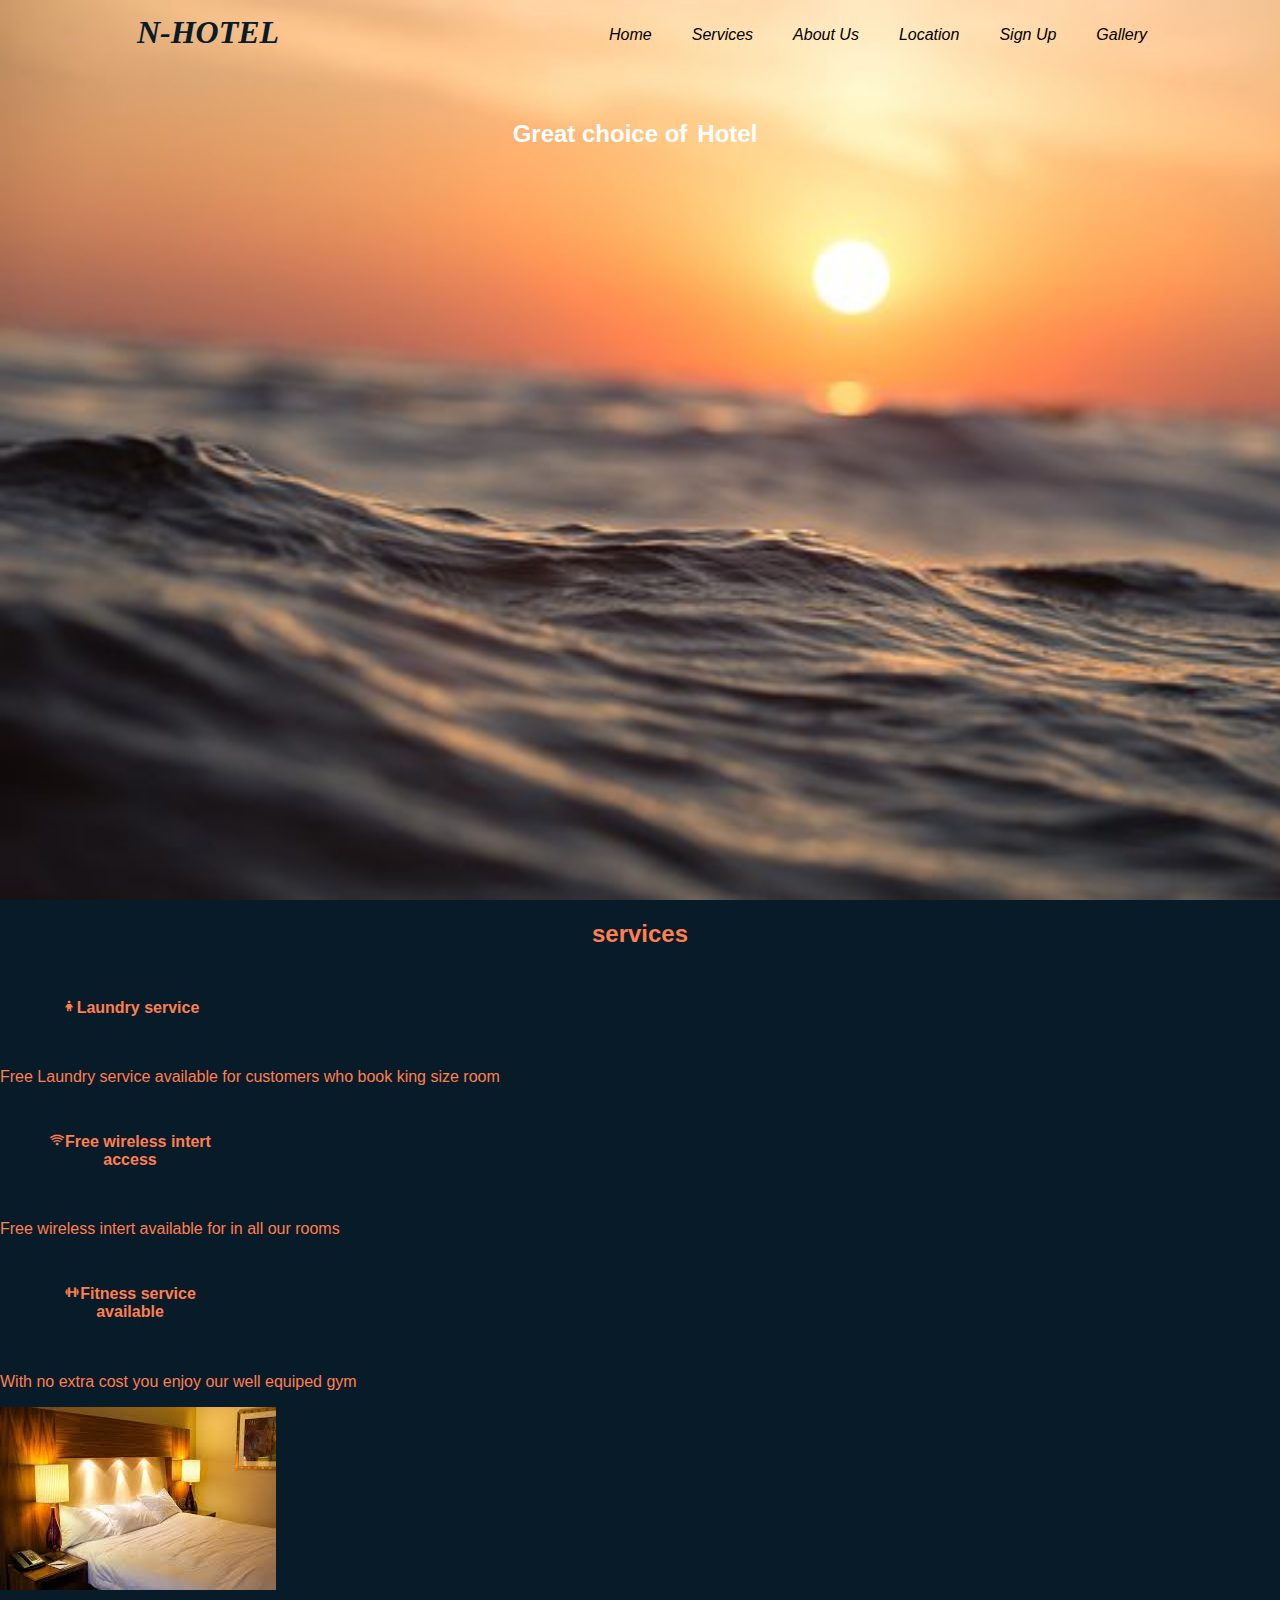
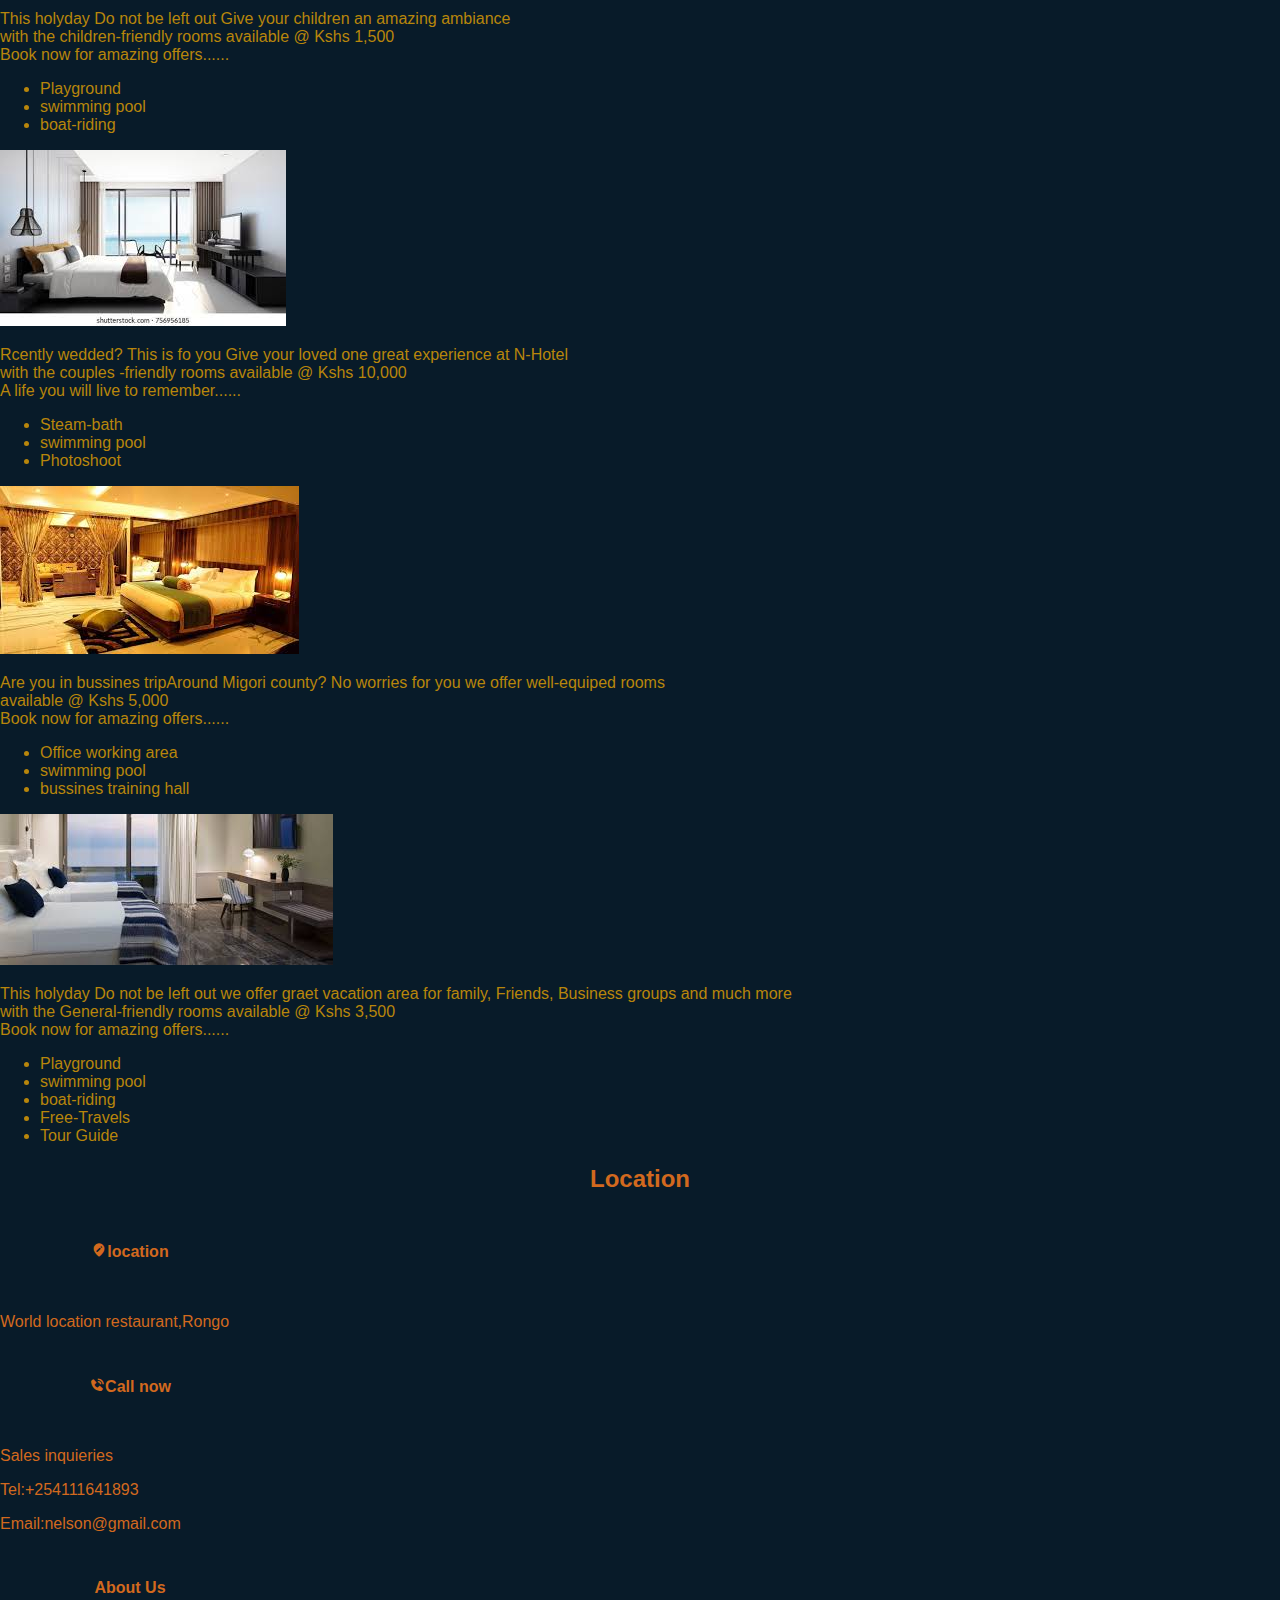
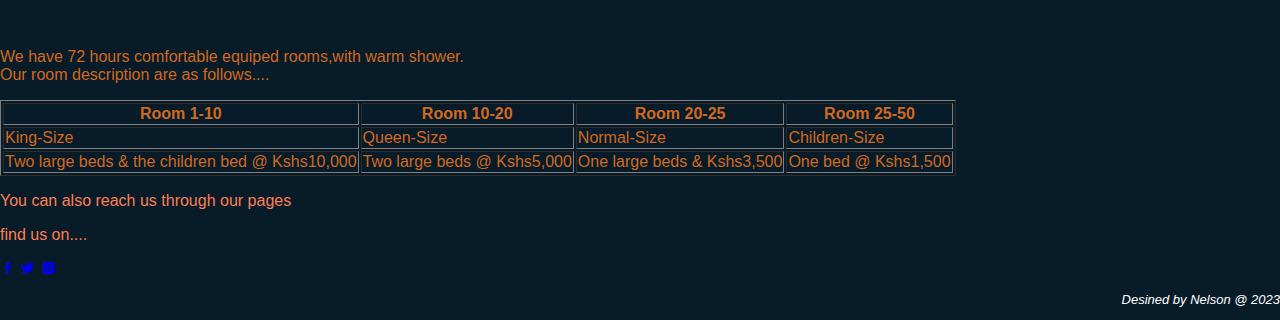
<file: index.html>
<!DOCTYPE html>
<html lang="en">
    <head>
        <meta charset="UTF-8">
        <title>Hotel management</title>
        <link rel="stylesheet" href="style.css">
        <link href='https://unpkg.com/boxicons@2.1.4/css/boxicons.min.css' rel='stylesheet'>
    </head>
    <body>
        <div class="main-header">
            <div class="header">
                <h1>N-HOTEL</span></h1>
                <div class="navigation">
                   <ul>
                    <li><a href="#">Home</a></li>
                    <li><a href="Services.html">Services</a></li>
                    <li><a href="About Us.html">About Us</a></li>
                    <li><a href="Location.html">Location</a></li>

                    <li><a href="Sign Up.html">Sign Up</a></li>
                    <li><a href="Gallery.html">Gallery</a></li>
                   </ul>
                </div>
            </div>
            <h2>Great choice of<span>Hotel</span></h2>
        </div>
        <div class="services">
            <h2>services</h2>
            <h4><i class='bx bx-child'></i>Laundry service</h4>
            <p>Free Laundry service available for customers who book king size room</p>
        <div class="services-box">
            
            
            <h4><i class='bx bx-wifi'></i>Free wireless intert access</h4>
            <p>Free wireless intert available for in all our rooms</p>
        </div>
        <div class="services-box">
            
            <h4><i class='bx bx-dumbbell' ></i>Fitness service available</h4>
            <p>With no extra cost you enjoy our well equiped gym</p>
        </div>
        <div class="gallery">
            <img src="hotel4.jpeg">
            <p>This holyday <span>Do not be left out </span>Give your children an amazing ambiance<br>
                with the children-friendly rooms available @ Kshs 1,500<br>Book now for amazing offers...... <ul>
                    <li>Playground</li>
                    <li>swimming pool</li>
                    <li>boat-riding</li>
                </ul></p>
            <img src="hotel3.jpeg">
            <p>Rcently wedded? <span>This is fo you </span>Give your loved one great experience at N-Hotel<br>
                with the couples -friendly rooms available @ Kshs 10,000<br>A life you will live to remember...... <ul>
                    <li>Steam-bath</li>
                    <li>swimming pool</li>
                    <li>Photoshoot</li>
                </ul></p>
            <img src="hotel2.jpeg">
            <p>Are you in bussines trip<span>Around Migori county? </span>No worries for you we offer well-equiped rooms<br>
                available @ Kshs 5,000<br>Book now for amazing offers...... <ul>
                    <li>Office working area</li>
                    <li>swimming pool</li>
                    <li>bussines training hall</li>
                </ul></p>
            <img src="hotel1.jpeg">
            <p>This holyday <span>Do not be left out </span>we offer graet vacation area for family, Friends, Business groups and much more<br>
                with the General-friendly rooms available @ Kshs 3,500<br>Book now for amazing offers...... <ul>
                    <li>Playground</li>
                    <li>swimming pool</li>
                    <li>boat-riding</li>
                    <li>Free-Travels</li>
                    <li>Tour Guide</li>

                </ul></p>
          

        </div>
        <div class="touch">
            <h2>Location</h2>
            <div class="break">
                <div class="adress"></div>
                <h4><i class='bx bxs-edit-location'></i>location</h4>
                <p>World location restaurant,Rongo</p>
            </div>
            <div class="sales">
                <h4><i class='bx bxs-phone-call' ></i>Call now</h4>
                <p>Sales inquieries</p>
                 <p>Tel:+254111641893</p>
                 <p>Email:nelson@gmail.com</p>
            </div>
            <div class="about">
                <h4>About Us</h4>
            <p>We have 72 hours comfortable equiped rooms,with warm shower.<br>Our room description are as follows....<br>
                <table border="1px">
                    <th>Room 1-10</th>
                    <th>Room 10-20</th>
                    <th>Room 20-25</th>
                    <th>Room 25-50</th>
                    <tr>
                        <td>King-Size</td>
                        <td>Queen-Size</td>
                        <td>Normal-Size</td>
                        <td>Children-Size</td>
                        
                    </tr>
                    <tr>
                        <td>Two large beds & the children bed @ Kshs10,000 </td>
                        <td>Two large beds  @ Kshs5,000 </td>
                        <td>One large beds & Kshs3,500 </td>
                        <td>One bed @ Kshs1,500</td>
                    </tr>
                </table></p>
            </div>
        </div>
 <p>You can also reach us through our pages<br></p>
        <div class="home-sci">
            <p>find us on....</p><a href="https://www.facebook.com/Nelson Makawa"><i class='bx bxl-facebook'></i></a>
            <a href="https://www.twitter.com/Nelsonmakawa"><i class='bx bxl-twitter'></i></a>
            <a href="https://www.instagram.com/Nelson_Makawa"><i class='bx bxl-instagram-alt'></i></a>

           </div>

        

        <div class="footer">
            <p>Desined by Nelson @ 2023</p>
        </div>

    </body>

</html>
</file>
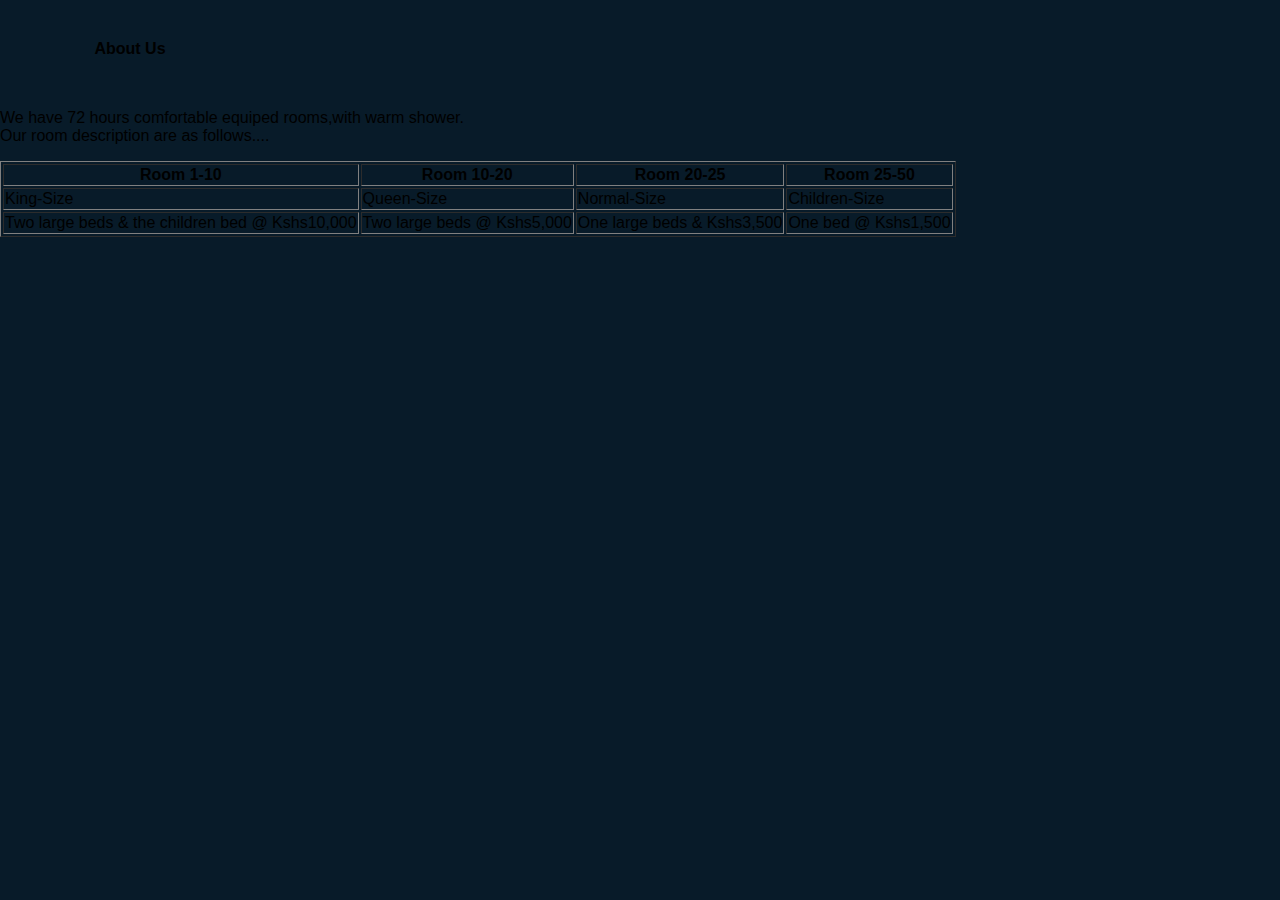
<file: About Us.html>
<!DOCTYPE html>
<html lang="en">
    <head>
        <meta charset="UTF-8">
        <title>Hotel management</title>
        <link rel="stylesheet" href="style.css">
        <link href='https://unpkg.com/boxicons@2.1.4/css/boxicons.min.css' rel='stylesheet'>
    </head>
    <body>
        <div class="about">
            <h4>About Us</h4>
            <p>We have 72 hours comfortable equiped rooms,with warm shower.<br>Our room description are as follows....<br>
                <table border="1px">
                    <th>Room 1-10</th>
                    <th>Room 10-20</th>
                    <th>Room 20-25</th>
                    <th>Room 25-50</th>
                    <tr>
                        <td>King-Size</td>
                        <td>Queen-Size</td>
                        <td>Normal-Size</td>
                        <td>Children-Size</td>
                        
                    </tr>
                    <tr>
                        <td>Two large beds & the children bed @ Kshs10,000 </td>
                        <td>Two large beds  @ Kshs5,000 </td>
                        <td>One large beds & Kshs3,500 </td>
                        <td>One bed @ Kshs1,500</td>
                    </tr>
                </table></p>
        </div>
    </body>
</html>
</file>
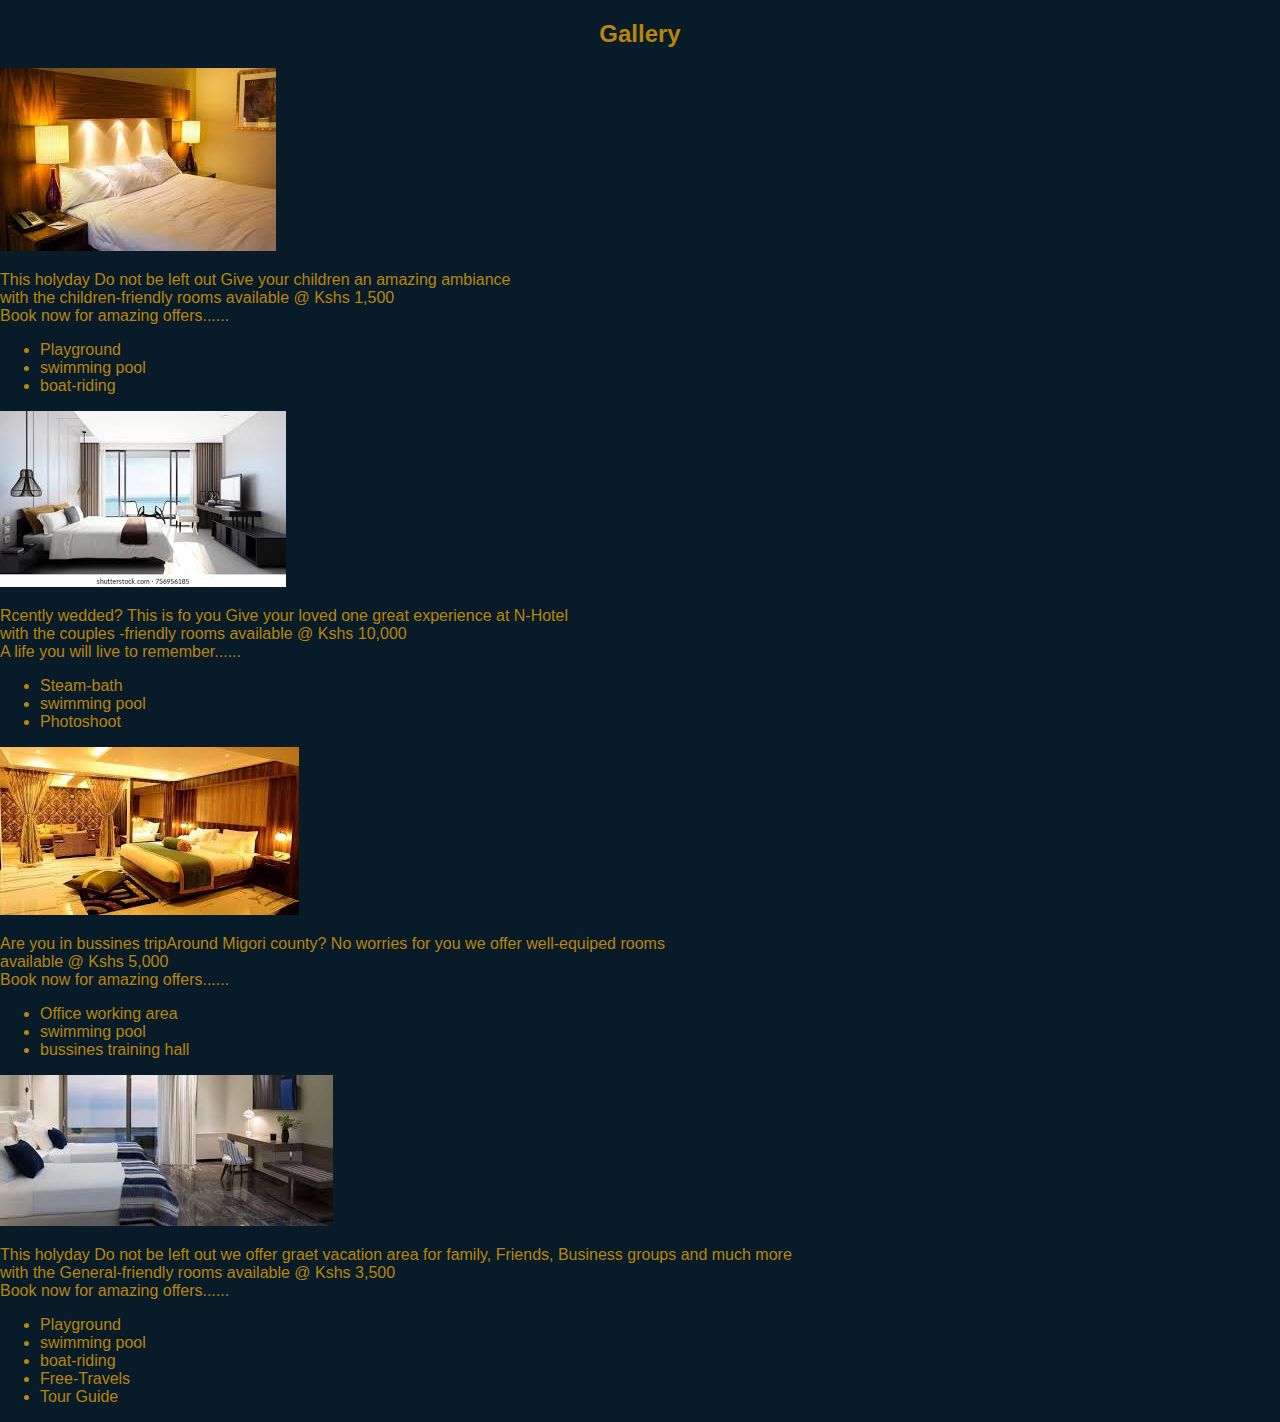
<file: Gallery.html>
<!DOCTYPE html>
<html lang="en">
    <head>
        <meta charset="UTF-8">
        <title>Hotel management</title>
        <link rel="stylesheet" href="style.css">
        <link href='https://unpkg.com/boxicons@2.1.4/css/boxicons.min.css' rel='stylesheet'>
    </head>
    <body>
        <div class="gallery">
           <h2>Gallery</h2>
            <img src="hotel4.jpeg">
            <p>This holyday <span>Do not be left out </span>Give your children an amazing ambiance<br>
                with the children-friendly rooms available @ Kshs 1,500<br>Book now for amazing offers...... <ul>
                    <li>Playground</li>
                    <li>swimming pool</li>
                    <li>boat-riding</li>
                </ul></p>
            <img src="hotel3.jpeg">
            <p>Rcently wedded? <span>This is fo you </span>Give your loved one great experience at N-Hotel<br>
                with the couples -friendly rooms available @ Kshs 10,000<br>A life you will live to remember...... <ul>
                    <li>Steam-bath</li>
                    <li>swimming pool</li>
                    <li>Photoshoot</li>
                </ul></p>
            <img src="hotel2.jpeg">
            <p>Are you in bussines trip<span>Around Migori county? </span>No worries for you we offer well-equiped rooms<br>
                available @ Kshs 5,000<br>Book now for amazing offers...... <ul>
                    <li>Office working area</li>
                    <li>swimming pool</li>
                    <li>bussines training hall</li>
                </ul></p>
            <img src="hotel1.jpeg">
            <p>This holyday <span>Do not be left out </span>we offer graet vacation area for family, Friends, Business groups and much more<br>
                with the General-friendly rooms available @ Kshs 3,500<br>Book now for amazing offers...... <ul>
                    <li>Playground</li>
                    <li>swimming pool</li>
                    <li>boat-riding</li>
                    <li>Free-Travels</li>
                    <li>Tour Guide</li>

                </ul></p>



        </div>
    </body>
</html>
</file>
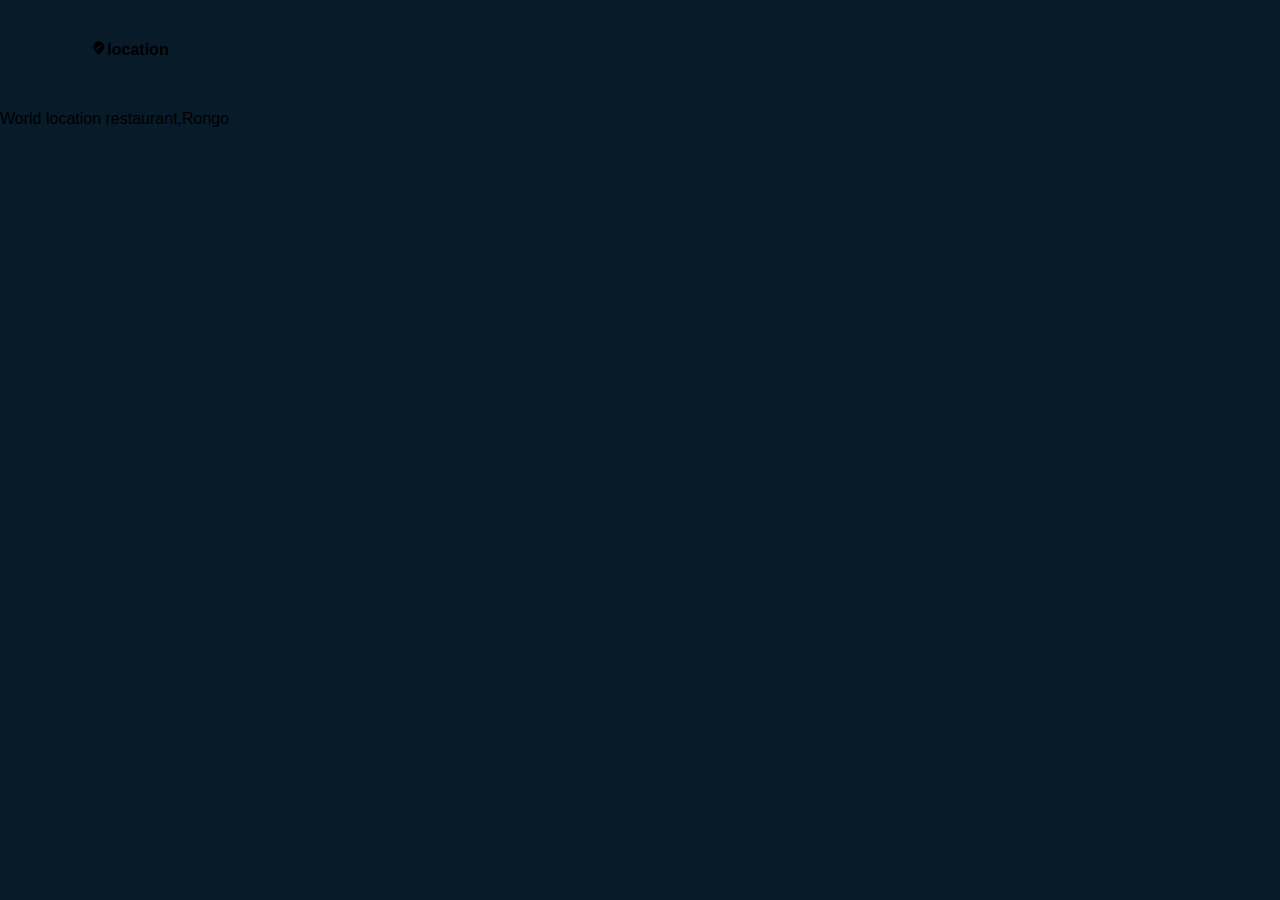
<file: Location.html>
<!DOCTYPE html>
<html lang="en">
    <head>
        <meta charset="UTF-8">
        <title>Hotel management</title>
        <link rel="stylesheet" href="style.css">
        <link href='https://unpkg.com/boxicons@2.1.4/css/boxicons.min.css' rel='stylesheet'>
    </head>
    <body>
        <div class="break">
            <div class="adress"></div>
            <h4><i class='bx bxs-edit-location'></i>location</h4>
            <p>World location restaurant,Rongo</p>
        </div>
    </body>
</file>
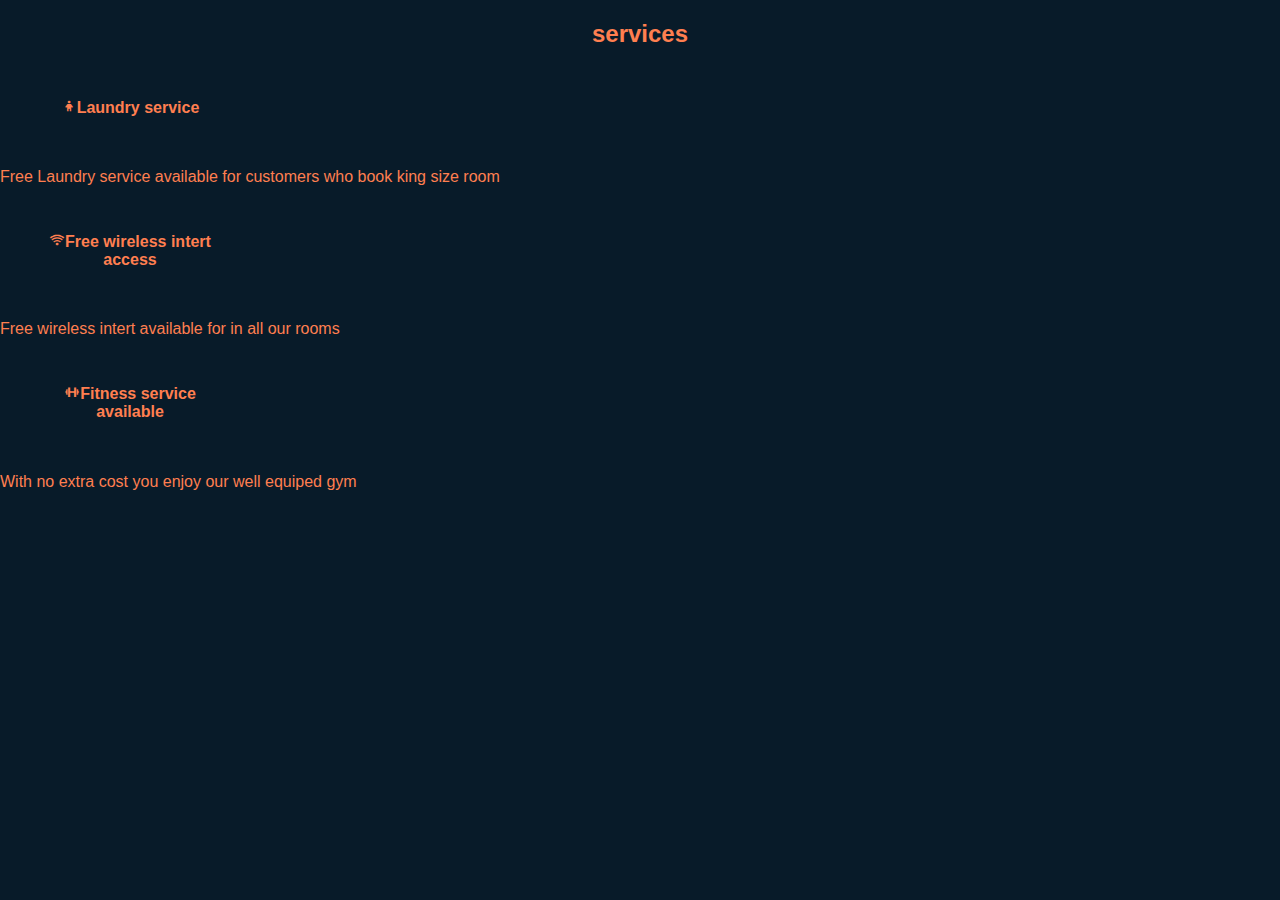
<file: Services.html>
<!DOCTYPE html>
<html lang="en">
    <head>
        <meta charset="UTF-8">
        <title>Hotel management</title>
        <link rel="stylesheet" href="style.css">
        <link href='https://unpkg.com/boxicons@2.1.4/css/boxicons.min.css' rel='stylesheet'>
    </head>
    <body>
        <div class="services">
            <h2>services</h2>
            <h4><i class='bx bx-child'></i>Laundry service</h4>
            <p>Free Laundry service available for customers who book king size room</p>
        <div class="services-box">
            
            
            <h4><i class='bx bx-wifi'></i>Free wireless intert access</h4>
            <p>Free wireless intert available for in all our rooms</p>
        </div>
        <div class="services-box">
            
            <h4><i class='bx bx-dumbbell' ></i>Fitness service available</h4>
            <p>With no extra cost you enjoy our well equiped gym</p>
        </div>
    </body>
</html>
</file>
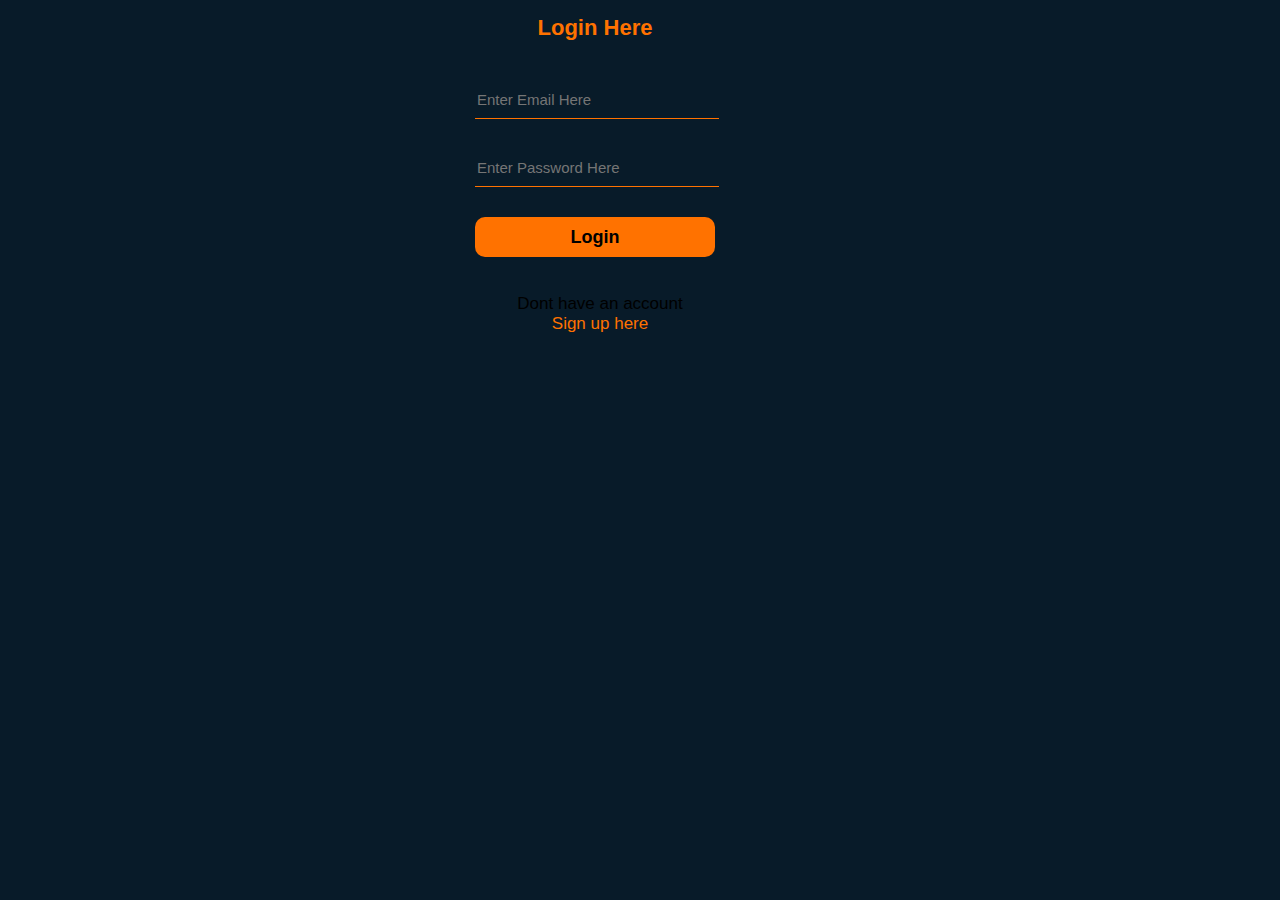
<file: Sign Up.html>
<!DOCTYPE html>
<html lang="en">
    <head>
        <meta charset="UTF-8">
        <title>Hotel management</title>
        <link rel="stylesheet" href="style.css">
        <title>Sign Up</title>
        <body>
            <div class="form">
                <h2>Login Here</h2>
                <input type="email"name="emali"placeholder="Enter Email Here">
                <input type="Password"name=""placeholder="Enter Password Here">
                <button class="btn"><a href="#">Login</a></button>
                <p class="link">Dont have an account<br><a href="#">Sign up here</p></a>
            </div>
        </body>
</file>
<file: style.css>
body{
    font-family: Arial, Helvetica, sans-serif;
    padding: 0;
    margin: 0;
    background-color: #081b29;
    background-image: url("hotel4.jpeg") no-repeat;
    
}
.main-header h1{
    font-family: 'Times New Roman', Times, serif;
    margin: 0;
    padding: 14px;
    cursor: pointer;


}
.main-header{
    background: url("2.jpg") no-repeat;
    background-size: cover;
    background-position: fixed;
    height: 100vh;
}
.main-header h2{
    text-align: center;
    position: relative;
    top: 30px;
    color: white;
    cursor: pointer;
}
.main-header h2 span{
    padding: 10px;
    color: white;
}
.header{
    font-style: italic;
    display: flex;
    justify-content: space-around;
}
.navigation ul{
    display: flex;
}
.navigation ul li{
    list-style: none;
    margin-left: 20px;
    padding: 10px;

}
.navigation ul li a{
    text-decoration: none;
    color: black;
    
}
.navigation ul li a:hover{
    padding: 10px;
}
h1{
    color: #081b29;
    margin: 0;
    padding: 0;
}


h2{
    text-align: center;
}
 h4{
    margin-top: 10px;
    text-align: center;
    justify-content: center;
    padding: 30px;
    width: 200px;
 }
 .gallery .img{
    display: grid;
    padding: 100px 0;
    justify-content: center;
 }
 .services{
    color: coral;
    font-family: Arial, Helvetica, sans-serif;
 }
 .touch{
    color: chocolate;
 }
 .service-box{
    color: burlywood;
 }
 .gallery{
    color: darkgoldenrod;
 }
 .touch{
    background-color: #081b29;
 }
  .footer{
    text-align: right;
    color: white;
    font-size: small;
    font-style: italic;
 }
 .form{
    width: 250px;
    height: 380px;
    position: absolute;
    top: -20px;
    left: 450px;
    border-radius: 10px;
    padding: 25px;
 }
 .form h2{
    width: 220px;
    font-family: Arial, Helvetica, sans-serif;
    text-align: center;
    color: #ff7200;
    font-size: 22px;
    border-radius: 10px;
    margin: 2px;
    padding: 8px;
 }
 .form input{
    width: 240px;
    height: 35px;
    background: transparent;
    border-bottom: 1px solid #ff7200;
    border-top: none;
    border-right: none;
    border-left: none;
    font-size: 15px;
    margin-top: 30px;
    font-family: sans-serif;
 }
 .form input:focus{
    outline: none;
    font-family: Arial, Helvetica, sans-serif;
 }
 .btn{
    width: 240px;
    height: 40px;
    background: #ff7200;
    border: none;
    margin-top: 30px;
    font-size: 18px;
    border-radius: 10px;
 }
 .btn:hover{
    background: white;
    color: #ff7200;
 }
 .btn a{
    text-decoration: none;
    color: black;
    font-weight: bold;
 }
 .form .link{
    font-family: Arial, Helvetica, sans-serif;
    font-size: 17px;
    padding-top: 20px;
    text-align: center;
 }
 .link a{
    text-decoration: none;
    color: #ff7200;
 }
</file>
